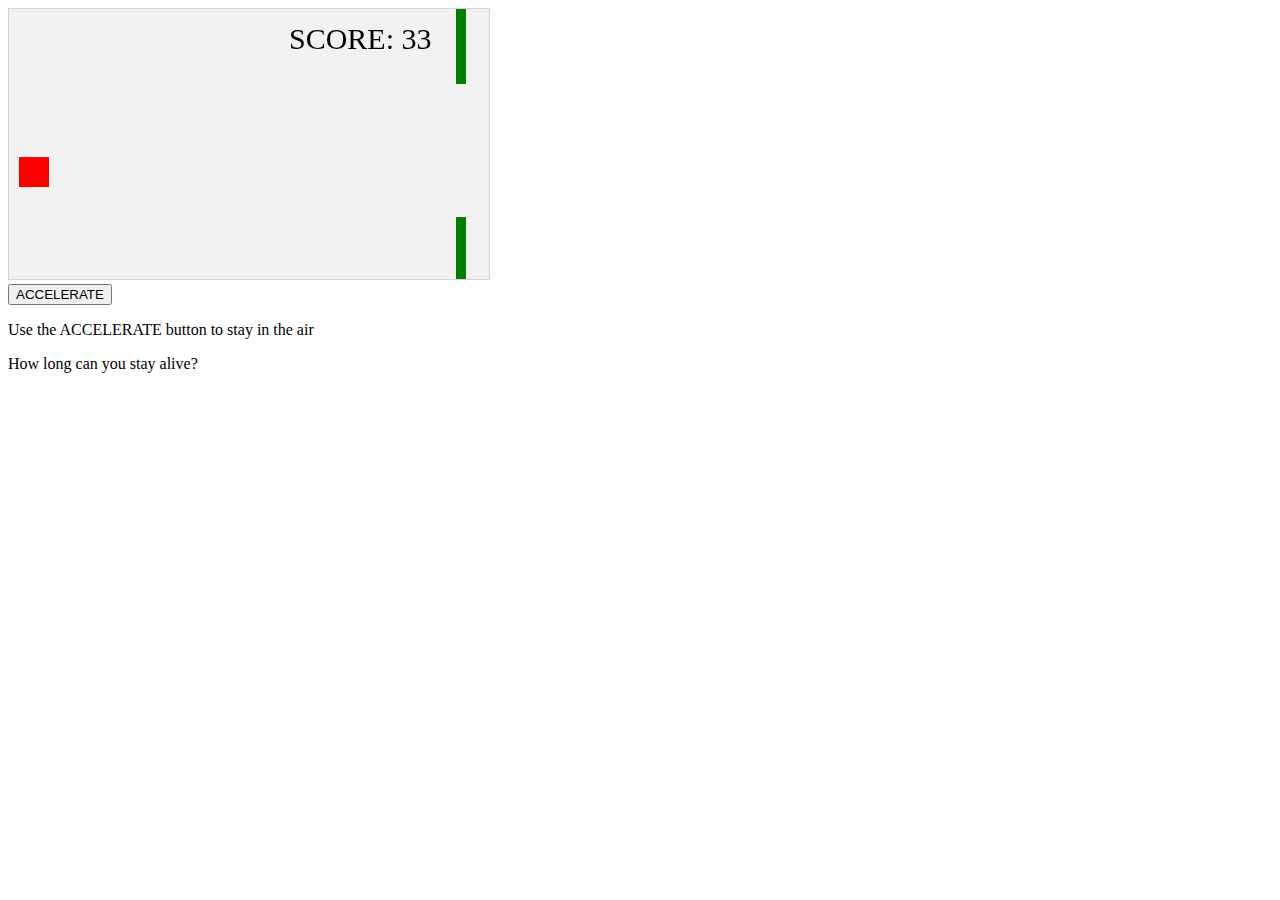
<file: canvas/index.html>
<!DOCTYPE html>
<html>
<head>
<meta name="viewport" content="width=device-width, initial-scale=1.0"/>
<style>
canvas {
    border:1px solid #d3d3d3;
    background-color: #f1f1f1;
}
</style>
</head>
<body onload="startGame()">
<script>

var myGamePiece;
var myObstacles = [];
var myScore;

function startGame() {
    myGamePiece = new component(30, 30, "red", 10, 120);
    myGamePiece.gravity = 0.05;
    myScore = new component("30px", "Consolas", "black", 280, 40, "text");
    myGameArea.start();
}

var myGameArea = {
    canvas : document.createElement("canvas"),
    start : function() {
        this.canvas.width = 480;
        this.canvas.height = 270;
        this.context = this.canvas.getContext("2d");
        document.body.insertBefore(this.canvas, document.body.childNodes[0]);
        this.frameNo = 0;
        this.interval = setInterval(updateGameArea, 20);
        },
    clear : function() {
        this.context.clearRect(0, 0, this.canvas.width, this.canvas.height);
    }
}

function component(width, height, color, x, y, type) {
    this.type = type;
    this.score = 0;
    this.width = width;
    this.height = height;
    this.speedX = 0;
    this.speedY = 0;    
    this.x = x;
    this.y = y;
    this.gravity = 0;
    this.gravitySpeed = 0;
    this.update = function() {
        ctx = myGameArea.context;
        if (this.type == "text") {
            ctx.font = this.width + " " + this.height;
            ctx.fillStyle = color;
            ctx.fillText(this.text, this.x, this.y);
        } else {
            ctx.fillStyle = color;
            ctx.fillRect(this.x, this.y, this.width, this.height);
        }
    }
    this.newPos = function() {
        this.gravitySpeed += this.gravity;
        this.x += this.speedX;
        this.y += this.speedY + this.gravitySpeed;
        this.hitBottom();
    }
    this.hitBottom = function() {
        var rockbottom = myGameArea.canvas.height - this.height;
        if (this.y > rockbottom) {
            this.y = rockbottom;
            this.gravitySpeed = 0;
        }
    }
    this.crashWith = function(otherobj) {
        var myleft = this.x;
        var myright = this.x + (this.width);
        var mytop = this.y;
        var mybottom = this.y + (this.height);
        var otherleft = otherobj.x;
        var otherright = otherobj.x + (otherobj.width);
        var othertop = otherobj.y;
        var otherbottom = otherobj.y + (otherobj.height);
        var crash = true;
        if ((mybottom < othertop) || (mytop > otherbottom) || (myright < otherleft) || (myleft > otherright)) {
            crash = false;
        }
        return crash;
    }
}

function updateGameArea() {
    var x, height, gap, minHeight, maxHeight, minGap, maxGap;
    for (i = 0; i < myObstacles.length; i += 1) {
        if (myGamePiece.crashWith(myObstacles[i])) {
            return;
        } 
    }
    myGameArea.clear();
    myGameArea.frameNo += 1;
    if (myGameArea.frameNo == 1 || everyinterval(150)) {
        x = myGameArea.canvas.width;
        minHeight = 20;
        maxHeight = 200;
        height = Math.floor(Math.random()*(maxHeight-minHeight+1)+minHeight);
        minGap = 50;
        maxGap = 200;
        gap = Math.floor(Math.random()*(maxGap-minGap+1)+minGap);
        myObstacles.push(new component(10, height, "green", x, 0));
        myObstacles.push(new component(10, x - height - gap, "green", x, height + gap));
    }
    for (i = 0; i < myObstacles.length; i += 1) {
        myObstacles[i].x += -1;
        myObstacles[i].update();
    }
    myScore.text="SCORE: " + myGameArea.frameNo;
    myScore.update();
    myGamePiece.newPos();
    myGamePiece.update();
}

function everyinterval(n) {
    if ((myGameArea.frameNo / n) % 1 == 0) {return true;}
    return false;
}

function accelerate(n) {
    myGamePiece.gravity = n;
}
</script>
<br>
<button onmousedown="accelerate(-0.2)" onmouseup="accelerate(0.05)">ACCELERATE</button>
<p>Use the ACCELERATE button to stay in the air</p>
<p>How long can you stay alive?</p>
</body>
</html>
</file>
